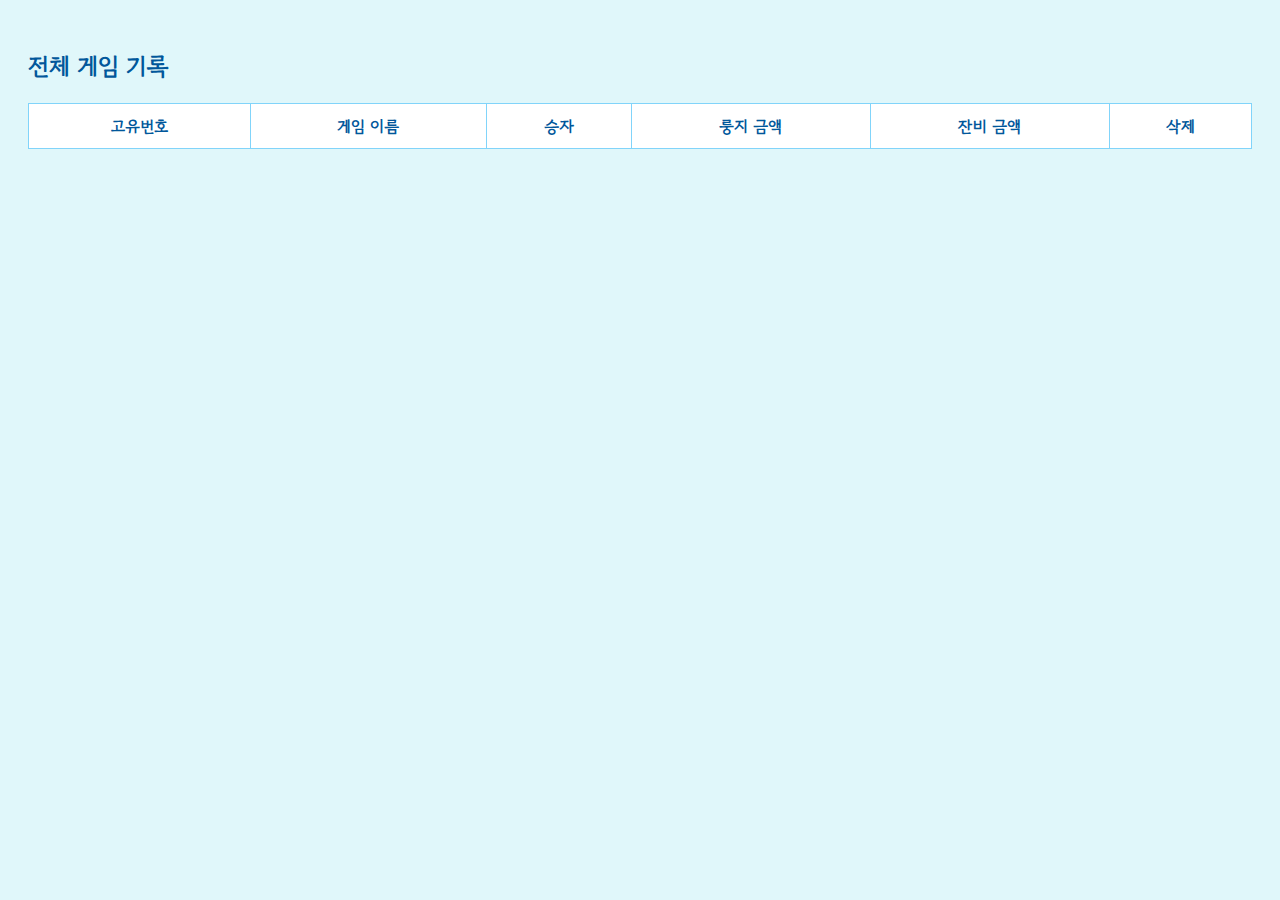
<file: more.html>
<!DOCTYPE html>
<html lang="ko">
<head>
  <meta charset="UTF-8">
  <title>전체 게임 기록</title>
  <link href="https://fonts.googleapis.com/css2?family=Gowun+Dodum&display=swap" rel="stylesheet">
  <style>
    body {
      background-color: #e0f7fa;
      font-family: 'Gowun Dodum', sans-serif;
      padding: 20px;
      color: #01579b;
    }
    table {
      width: 100%;
      border-collapse: collapse;
      background-color: white;
    }
    th, td {
      border: 1px solid #81d4fa;
      padding: 10px;
      text-align: center;
    }
    .btn {
      background-color: #ef5350;
      color: white;
      border: none;
      padding: 6px 10px;
      border-radius: 5px;
      cursor: pointer;
    }
    a {
      color: #0277bd;
      text-decoration: none;
    }
  </style>
</head>
<body>
  <h2>전체 게임 기록</h2>
  <table>
    <thead>
      <tr>
        <th>고유번호</th>
        <th>게임 이름</th>
        <th>승자</th>
        <th>룽지 금액</th>
        <th>잔비 금액</th>
        <th>삭제</th>
      </tr>
    </thead>
    <tbody id="recordBody"></tbody>
  </table>

  <script>
    let games = JSON.parse(localStorage.getItem("allGames") || "[]");
    const tbody = document.getElementById("recordBody");

    function render() {
      tbody.innerHTML = "";
      games.forEach((g, i) => {
        const tr = document.createElement("tr");
        tr.innerHTML = `
          <td><a href="mini-game.html?gameId=${i + 1}">${i + 1}</a></td>
          <td>${g.name}</td>
          <td>${g.winner}</td>
          <td>${g.moneyR.toLocaleString()}</td>
          <td>${g.moneyZ.toLocaleString()}</td>
          <td><button class="btn" onclick="del(${i})">삭제</button></td>
        `;
        tbody.appendChild(tr);
      });
    }

    function del(index) {
      if (!confirm("정말 삭제하시겠습니까?")) return;

      games.splice(index, 1);
      localStorage.setItem("allGames", JSON.stringify(games));
      localStorage.setItem("currentGameIndex", games.length);

      const keys = Object.keys(localStorage).filter(k => k.startsWith("miniGameRecords_"));
      for (let key of keys) {
        const id = parseInt(key.split("_")[1]);
        if (id === index + 1) {
          localStorage.removeItem(key);
        } else if (id > index + 1) {
          const data = localStorage.getItem(key);
          localStorage.removeItem(key);
          localStorage.setItem("miniGameRecords_" + (id - 1), data);
        }
      }

      render();
    }

    render();
  </script>
</body>
</html>
</file>
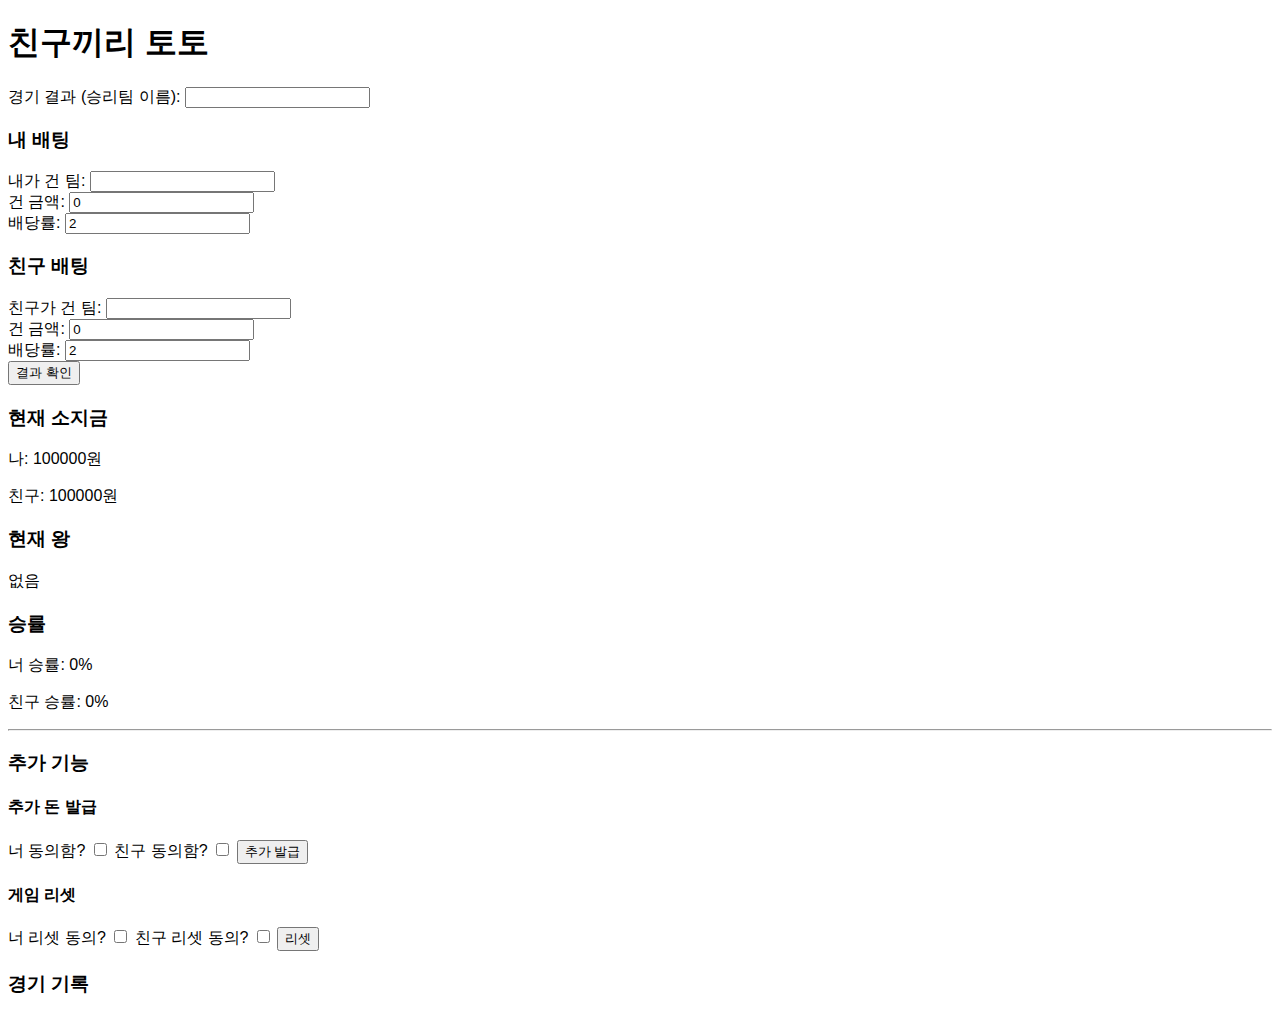
<file: to-to2.html>
<!DOCTYPE html>
<html lang="ko">
<head>
  <meta charset="UTF-8">
  <title>친구끼리 토토 - 풀버전</title>
  <style>
    body { font-family: Arial; }
    .record { margin-top: 20px; }
  </style>
</head>
<body>
  <h1>친구끼리 토토</h1>

  <div>
    <label>경기 결과 (승리팀 이름): </label>
    <input type="text" id="resultTeam">
  </div>

  <div>
    <h3>내 배팅</h3>
    <label>내가 건 팀: </label>
    <input type="text" id="myTeam"><br>
    <label>건 금액: </label>
    <input type="number" id="myBet" value="0"><br>
    <label>배당률: </label>
    <input type="number" id="myOdds" value="2">
  </div>

  <div>
    <h3>친구 배팅</h3>
    <label>친구가 건 팀: </label>
    <input type="text" id="friendTeam"><br>
    <label>건 금액: </label>
    <input type="number" id="friendBet" value="0"><br>
    <label>배당률: </label>
    <input type="number" id="friendOdds" value="2">
  </div>

  <button onclick="checkResult()">결과 확인</button>

  <h2 id="myResult"></h2>
  <h2 id="friendResult"></h2>

  <h3>현재 소지금</h3>
  <p>나: <span id="myMoney">100000</span>원</p>
  <p>친구: <span id="friendMoney">100000</span>원</p>

  <h3>현재 왕</h3>
  <p><span id="currentKing">없음</span></p>

  <h3>승률</h3>
  <p>너 승률: <span id="myWinRate">0%</span></p>
  <p>친구 승률: <span id="friendWinRate">0%</span></p>

  <hr>

  <h3>추가 기능</h3>
  <div>
    <h4>추가 돈 발급</h4>
    <label>너 동의함?</label>
    <input type="checkbox" id="myAgreeAdd">
    <label>친구 동의함?</label>
    <input type="checkbox" id="friendAgreeAdd">
    <button onclick="addMoney()">추가 발급</button>
  </div>

  <div>
    <h4>게임 리셋</h4>
    <label>너 리셋 동의?</label>
    <input type="checkbox" id="myAgreeReset">
    <label>친구 리셋 동의?</label>
    <input type="checkbox" id="friendAgreeReset">
    <button onclick="resetGame()">리셋</button>
  </div>

  <div class="record">
    <h3>경기 기록</h3>
    <ul id="recordList"></ul>
  </div>

  <script>
    let myMoney = 100000;
    let friendMoney = 100000;

    let totalGames = 0;
    let myWins = 0;
    let friendWins = 0;

    function checkResult() {
      const resultTeam = document.getElementById('resultTeam').value.trim();
      
      const myTeam = document.getElementById('myTeam').value.trim();
      const myBet = parseInt(document.getElementById('myBet').value);
      const myOdds = parseFloat(document.getElementById('myOdds').value);

      const friendTeam = document.getElementById('friendTeam').value.trim();
      const friendBet = parseInt(document.getElementById('friendBet').value);
      const friendOdds = parseFloat(document.getElementById('friendOdds').value);

      if (myBet > myMoney || friendBet > friendMoney) {
        alert("배팅 금액이 소지금보다 많아! 다시 입력해!");
        return;
      }

      let myResult = "";
      let friendResult = "";

      if (resultTeam === myTeam) {
        const gain = myBet * myOdds;
        myMoney += gain;
        myResult = `너가 이겼어! +${gain}원`;
        myWins++;
      } else {
        myMoney -= myBet;
        myResult = `너가 졌어... -${myBet}원`;
      }

      if (resultTeam === friendTeam) {
        const gain = friendBet * friendOdds;
        friendMoney += gain;
        friendResult = `친구가 이겼어! +${gain}원`;
        friendWins++;
      } else {
        friendMoney -= friendBet;
        friendResult = `친구가 졌어... -${friendBet}원`;
      }

      totalGames++;

      updateDisplay(myResult, friendResult);
      addRecord(resultTeam, myTeam, myBet, friendTeam, friendBet);

      if (myMoney <= 0) {
        alert("너 파산했어...");
      }
      if (friendMoney <= 0) {
        alert("친구 파산했어...");
      }
    }

    function updateDisplay(myResult, friendResult) {
      document.getElementById('myResult').innerText = myResult;
      document.getElementById('friendResult').innerText = friendResult;
      document.getElementById('myMoney').innerText = myMoney;
      document.getElementById('friendMoney').innerText = friendMoney;

      updateKing();
      updateWinRate();
    }

    function addRecord(resultTeam, myTeam, myBet, friendTeam, friendBet) {
      const recordList = document.getElementById('recordList');
      const li = document.createElement('li');
      li.textContent = `${totalGames}경기 - 승리팀: ${resultTeam}, 너: ${myTeam} (${myBet}원), 친구: ${friendTeam} (${friendBet}원)`;
      recordList.appendChild(li);
    }

    function addMoney() {
      const myAgree = document.getElementById('myAgreeAdd').checked;
      const friendAgree = document.getElementById('friendAgreeAdd').checked;

      if (myAgree && friendAgree) {
        myMoney += 100000;
        friendMoney += 100000;
        alert("둘 다 동의했어! 10만원씩 추가 발급 완료!");
        updateDisplay("", "");
      } else {
        alert("둘 다 동의해야 추가 발급 가능해!");
      }
    }

    function resetGame() {
      const myAgree = document.getElementById('myAgreeReset').checked;
      const friendAgree = document.getElementById('friendAgreeReset').checked;

      if (myAgree && friendAgree) {
        myMoney = 100000;
        friendMoney = 100000;
        totalGames = 0;
        myWins = 0;
        friendWins = 0;
        document.getElementById('recordList').innerHTML = "";
        alert("둘 다 동의했어! 게임 리셋 완료!");
        updateDisplay("", "");
      } else {
        alert("둘 다 동의해야 리셋 가능해!");
      }
    }

    function updateKing() {
      const king = (myMoney > friendMoney) ? "너!" : (friendMoney > myMoney) ? "친구!" : "비겼어!";
      document.getElementById('currentKing').innerText = king;
    }

    function updateWinRate() {
      const myRate = totalGames > 0 ? ((myWins / totalGames) * 100).toFixed(1) : 0;
      const friendRate = totalGames > 0 ? ((friendWins / totalGames) * 100).toFixed(1) : 0;
      document.getElementById('myWinRate').innerText = myRate + "%";
      document.getElementById('friendWinRate').innerText = friendRate + "%";
    }
  </script>
</body>
</html>
</file>
